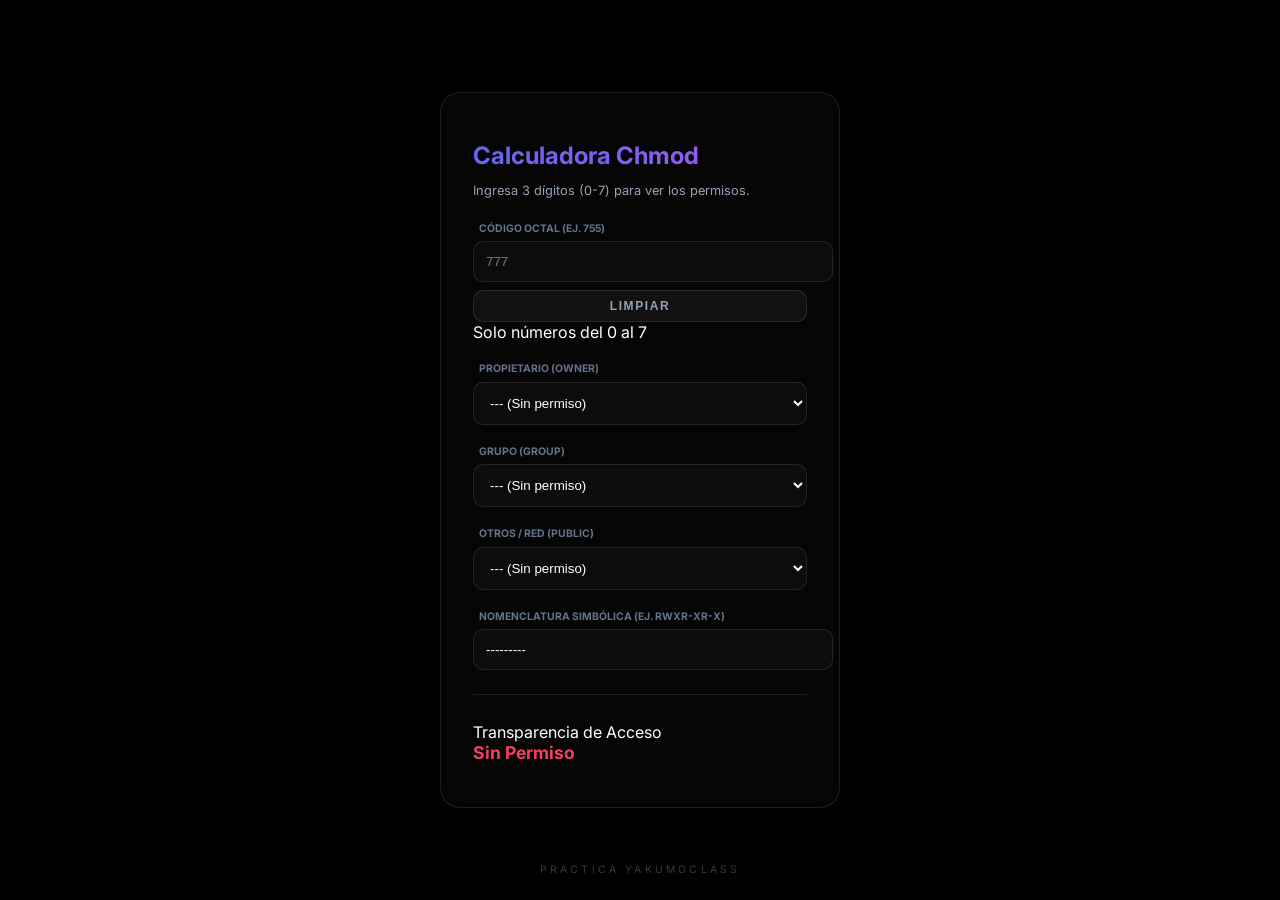
<file: index.html>
<!DOCTYPE html>
<html lang="es">

<head>
    <meta charset="UTF-8">
    <meta name="viewport" content="width=device-width, initial-scale=1.0">
    <title>Calculadora Chmod</title>
    <link rel="stylesheet" href="style.css">
    <link rel="preconnect" href="https://fonts.googleapis.com">
    <link rel="preconnect" href="https://fonts.gstatic.com" crossorigin>
    <link href="https://fonts.googleapis.com/css2?family=Inter:wght@400;600;700&display=swap" rel="stylesheet">
</head>

<body>
    <div class="container">
        <div class="glass-card" id="main-card">
            <h1>Calculadora Chmod</h1>
            <p class="subtitle">Ingresa 3 dígitos (0-7) para ver los permisos.</p>

            <form id="level-form">
                <div class="form-group">
                    <label for="octal-input">Código Octal (ej. 755)</label>
                    <input type="text" id="octal-input" maxlength="3" placeholder="777" required autocomplete="off">
                    <button type="button" id="btn-clear" class="btn-clear">Limpiar</button>
                    <div class="error-text" id="input-error">Solo números del 0 al 7</div>
                </div>

                <div class="form-group">
                    <label>Propietario (Owner)</label>
                    <select id="out-owner">
                        <option value="0">--- (Sin permiso)</option>
                        <option value="1">--x (Ejecución)</option>
                        <option value="2">-w- (Escritura)</option>
                        <option value="3">-wx (Escritura y Ejecución)</option>
                        <option value="4">r-- (Lectura)</option>
                        <option value="5">r-x (Lectura y Ejecución)</option>
                        <option value="6">rw- (Lectura y Escritura)</option>
                        <option value="7">rwx (Lectura, Escritura y Ejecución)</option>
                    </select>
                </div>

                <div class="form-group">
                    <label>Grupo (Group)</label>
                    <select id="out-group">
                        <option value="0">--- (Sin permiso)</option>
                        <option value="1">--x (Ejecución)</option>
                        <option value="2">-w- (Escritura)</option>
                        <option value="3">-wx (Escritura y Ejecución)</option>
                        <option value="4">r-- (Lectura)</option>
                        <option value="5">r-x (Lectura y Ejecución)</option>
                        <option value="6">rw- (Lectura y Escritura)</option>
                        <option value="7">rwx (Lectura, Escritura y Ejecución)</option>
                    </select>
                </div>

                <div class="form-group">
                    <label>Otros / Red (Public)</label>
                    <select id="out-other">
                        <option value="0">--- (Sin permiso)</option>
                        <option value="1">--x (Ejecución)</option>
                        <option value="2">-w- (Escritura)</option>
                        <option value="3">-wx (Escritura y Ejecución)</option>
                        <option value="4">r-- (Lectura)</option>
                        <option value="5">r-x (Lectura y Ejecución)</option>
                        <option value="6">rw- (Lectura y Escritura)</option>
                        <option value="7">rwx (Lectura, Escritura y Ejecución)</option>
                    </select>
                </div>

                <div class="form-group">
                    <label>Nomenclatura Simbólica (ej. rwxr-xr-x)</label>
                    <input type="text" id="out-symbolic" maxlength="9" placeholder="rwxrwxrwx" autocomplete="off">
                </div>

                <div class="level-container">
                    <div class="level-info">
                        <div class="level-label">Transparencia de Acceso</div>
                        <div class="level-value" id="level-text">Sin Datos</div>
                    </div>
                    <div class="progress-ring-container">
                        <svg class="progress-ring" width="60" height="60">
                            <circle class="progress-ring__background" stroke-width="4" fill="transparent" r="26" cx="30"
                                cy="30" />
                            <circle class="progress-ring__circle" stroke-width="4" fill="transparent" r="26" cx="30"
                                cy="30" id="progress-circle" />
                        </svg>
                    </div>
                </div>
            </form>
        </div>
    </div>
    <div class="footer-branding">
        practica yakumoclass
    </div>
    <script src="script.js"></script>
</body>

</html>
</file>
<file: style.css>
:root {
    --primary: #6366f1;
    --secondary: #a855f7;
    --border: rgba(255, 255, 255, 0.1);
    --level-color: #6366f1;
}

body {
    margin: 0;
    min-height: 100vh;
    display: flex;
    align-items: center;
    justify-content: center;
    background: #000 url('https://i.pinimg.com/originals/fa/81/ef/fa81ef985382900083395b0788229986.jpg') center/cover;
    font-family: 'Inter', sans-serif;
    color: #fff;
    position: relative;
}

body::after {
    content: '';
    position: absolute;
    inset: 0;
    background: rgba(0, 0, 0, 0.55);
    z-index: 1;
}

.container {
    z-index: 10;
    width: 100%;
    max-width: 400px;
    padding: 1rem;
}

.glass-card {
    background: rgba(255, 255, 255, 0.02);
    backdrop-filter: blur(12px);
    border: 1px solid var(--border);
    border-radius: 20px;
    padding: 2rem;
    box-shadow: 0 20px 50px rgba(0, 0, 0, 0.5);
}

h1 {
    font-size: 1.5rem;
    margin-bottom: 0.5rem;
    background: linear-gradient(45deg, var(--primary), var(--secondary));
    -webkit-background-clip: text;
    background-clip: text;
    color: transparent;
}

.subtitle {
    color: #94a3b8;
    font-size: 0.8rem;
    margin-bottom: 1.5rem;
}

.form-group {
    margin-bottom: 1.25rem;
}

label {
    display: block;
    font-size: 0.65rem;
    font-weight: 700;
    color: #64748b;
    text-transform: uppercase;
    margin: 0 0 0.4rem 0.4rem;
}

input,
select {
    width: 100%;
    background: rgba(255, 255, 255, 0.03);
    border: 1px solid var(--border);
    border-radius: 10px;
    padding: 0.75rem;
    color: #fff;
    outline: none;
    transition: 0.3s;
}

input:focus,
select:focus {
    border-color: var(--level-color);
}

.btn-clear {
    margin-top: 0.5rem;
    width: 100%;
    background: rgba(255, 255, 255, 0.05);
    border: 1px solid var(--border);
    border-radius: 10px;
    padding: 0.5rem;
    color: #94a3b8;
    font-size: 0.75rem;
    cursor: pointer;
    transition: 0.3s;
    text-transform: uppercase;
    font-weight: 600;
    letter-spacing: 0.1rem;
}

.btn-clear:hover {
    background: rgba(244, 63, 94, 0.1);
    border-color: #f43f5e;
    color: #f43f5e;
    box-shadow: 0 0 15px rgba(244, 63, 94, 0.2);
}

.level-container {
    display: flex;
    align-items: center;
    justify-content: space-between;
    border-top: 1px solid var(--border);
    margin-top: 1.5rem;
    padding-top: 1rem;
}

.level-value {
    font-size: 1.1rem;
    font-weight: 700;
    color: var(--level-color);
}

.progress-ring__circle {
    transition: 0.5s;
    stroke: var(--level-color);
    filter: drop-shadow(0 0 5px var(--level-color));
    transform: rotate(-90deg);
    transform-origin: 50% 50%;
}

.footer-branding {
    position: absolute;
    bottom: 1.5rem;
    font-size: 0.65rem;
    letter-spacing: 0.2rem;
    color: #64748b;
    opacity: 0.5;
    left: 50%;
    transform: translateX(-50%);
    text-transform: uppercase;
    z-index: 10;
}
</file>
